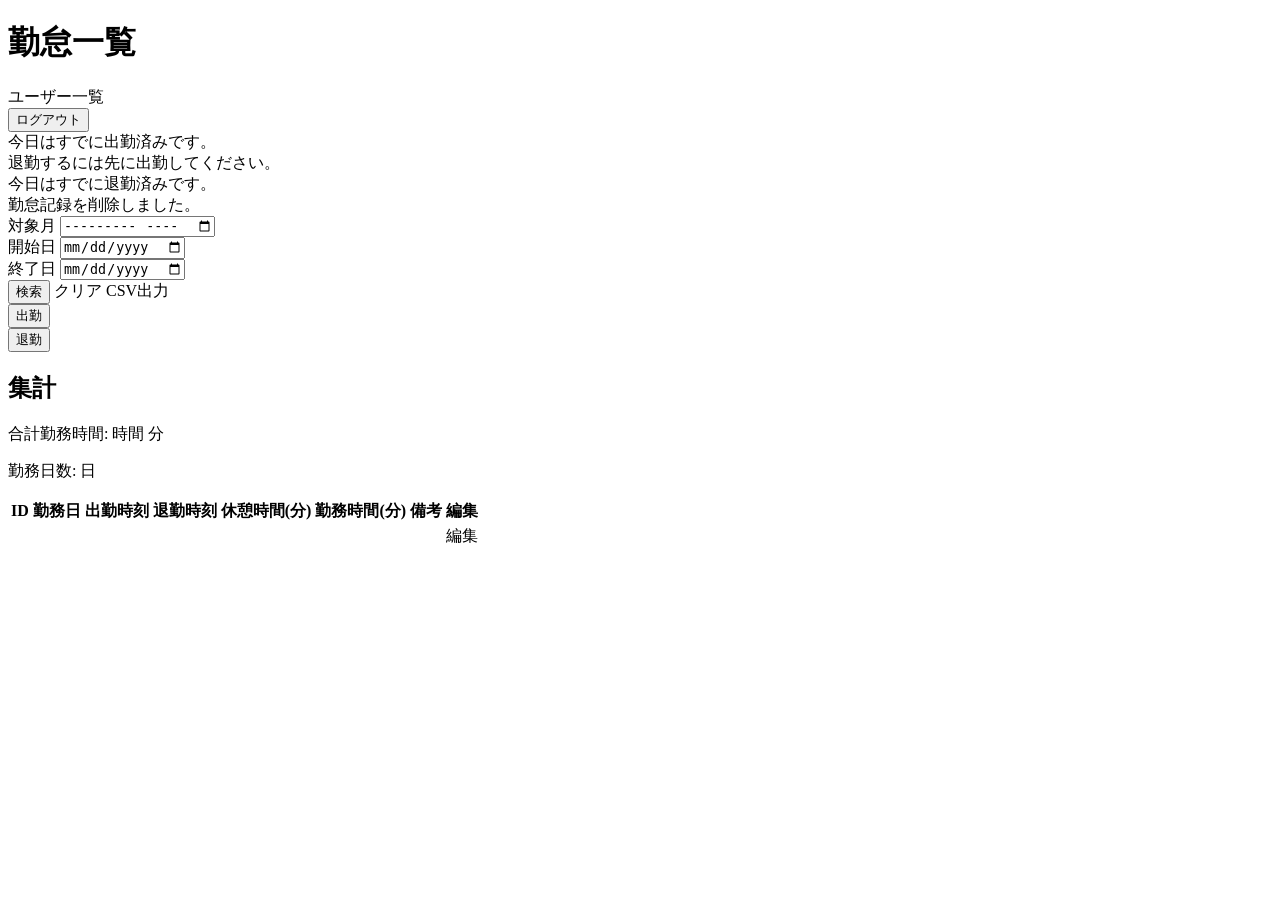
<file: src/main/resources/templates/attendance/index.html>
<!DOCTYPE html>
<html xmlns:th="http://www.thymeleaf.org"
      xmlns:sec="http://www.thymeleaf.org/extras/spring-security">
<head>
<meta charset="UTF-8">
<title>勤怠一覧</title>
<link th:href="@{/css/bootstrap-local.css}" rel="stylesheet">
</head>
<body>
<div class="container mt-4">

    <div class="d-flex justify-content-between align-items-center mb-4">
        <h1 class="mb-0">勤怠一覧</h1>

        <div class="d-flex gap-2">
            <a th:href="@{/admin/users}"
               sec:authorize="hasRole('ADMIN')"
               class="btn btn-outline-primary">ユーザー一覧</a>

            <form th:action="@{/logout}" method="post">
                <button type="submit" class="btn btn-outline-secondary">ログアウト</button>
            </form>
        </div>
    </div>

    <div th:if="${param.clockInExists}" class="alert alert-warning">
        今日はすでに出勤済みです。
    </div>

    <div th:if="${param.noClockIn}" class="alert alert-warning">
        退勤するには先に出勤してください。
    </div>

    <div th:if="${param.clockOutExists}" class="alert alert-warning">
        今日はすでに退勤済みです。
    </div>

    <div th:if="${param.deleted}" class="alert alert-success">
        勤怠記録を削除しました。
    </div>

    <form th:action="@{/attendance}" method="get" class="mb-3">
        <div class="row g-2 align-items-end">
            <div class="col-md-3">
                <label class="form-label">対象月</label>
                <input type="month"
                       name="targetMonth"
                       th:value="${targetMonth}"
                       class="form-control">
            </div>

            <div class="col-md-3">
                <label class="form-label">開始日</label>
                <input type="date"
                       name="startDate"
                       th:value="${startDate}"
                       class="form-control">
            </div>

            <div class="col-md-3">
                <label class="form-label">終了日</label>
                <input type="date"
                       name="endDate"
                       th:value="${endDate}"
                       class="form-control">
            </div>

            <div class="col-md-3">
                <button type="submit" class="btn btn-outline-primary">
                    検索
                </button>

                <a th:href="@{/attendance}" class="btn btn-outline-secondary">
                    クリア
                </a>

                <a th:href="@{/attendance/export(targetMonth=${targetMonth}, startDate=${startDate}, endDate=${endDate})}"
                   class="btn btn-outline-success">
                    CSV出力
                </a>
            </div>
        </div>
    </form>

    <div class="d-flex gap-2 mb-3">
        <form th:action="@{/attendance/clock-in}" method="post">
            <button type="submit" class="btn btn-primary">
                出勤
            </button>
        </form>

        <form th:action="@{/attendance/clock-out}" method="post">
            <button type="submit" class="btn btn-danger">
                退勤
            </button>
        </form>
    </div>

    <div class="border rounded p-3 mb-3">
        <h2 class="h5 mb-3">集計</h2>
        <p class="mb-1">
            合計勤務時間:
            <span th:text="${totalWorkingHours}"></span>時間
            <span th:text="${remainingMinutes}"></span>分
        </p>
        <p class="mb-0">
            勤務日数:
            <span th:text="${workingDays}"></span>日
        </p>
    </div>

    <table class="table table-bordered table-striped">
        <tr>
            <th>ID</th>
            <th>勤務日</th>
            <th>出勤時刻</th>
            <th>退勤時刻</th>
            <th>休憩時間(分)</th>
            <th>勤務時間(分)</th>
            <th>備考</th>
            <th>編集</th>
        </tr>

        <tr th:each="record : ${records}">
            <td th:text="${record.id}"></td>
            <td th:text="${record.workDate}"></td>
            <td th:text="${record.clockInTime}"></td>
            <td th:text="${record.clockOutTime}"></td>
            <td th:text="${record.breakMinutes}"></td>
            <td th:text="${record.workingMinutes}"></td>
            <td th:text="${record.note}"></td>
            <td>
                <a class="btn btn-sm btn-warning"
                   th:href="@{/attendance/{id}/edit(id=${record.id})}">
                    編集
                </a>
            </td>
        </tr>
    </table>

</div>
</body>
</html>
</file>
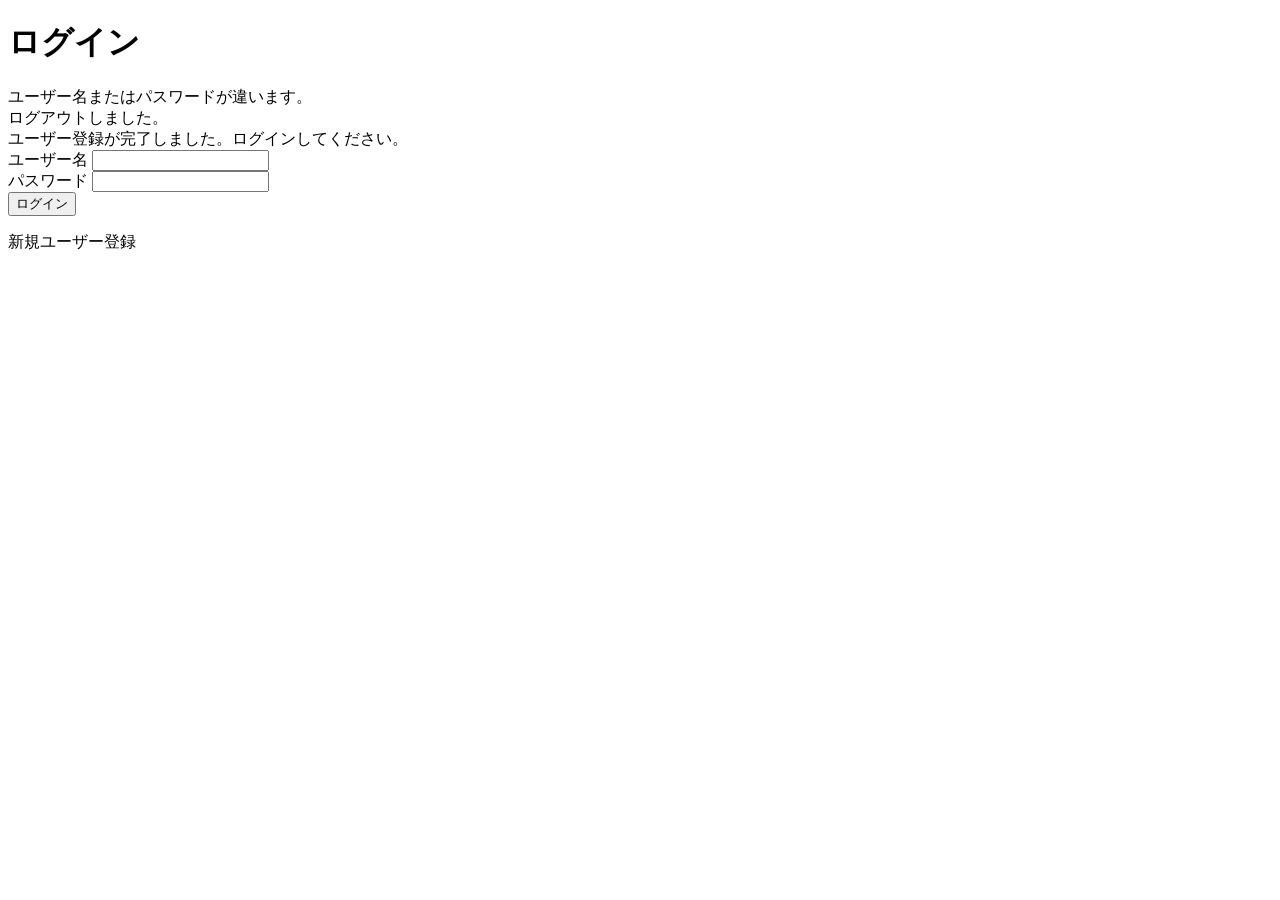
<file: src/main/resources/templates/login.html>
<!DOCTYPE html>
<html xmlns:th="http://www.thymeleaf.org">
<head>
<meta charset="UTF-8">
<title>ログイン</title>
<link th:href="@{/css/bootstrap-local.css}" rel="stylesheet">
</head>
<body>
<div class="container mt-5" style="max-width: 400px;">

    <h1 class="mb-4">ログイン</h1>

    <div th:if="${param.error}" class="alert alert-danger">
        ユーザー名またはパスワードが違います。
    </div>

    <div th:if="${param.logout}" class="alert alert-success">
        ログアウトしました。
    </div>

    <div th:if="${param.registered}" class="alert alert-success">
        ユーザー登録が完了しました。ログインしてください。
    </div>

    <form th:action="@{/login}" method="post">
        <div class="mb-3">
            <label class="form-label">ユーザー名</label>
            <input type="text" name="username" class="form-control" required>
        </div>

        <div class="mb-3">
            <label class="form-label">パスワード</label>
            <input type="password" name="password" class="form-control" required>
        </div>

        <button type="submit" class="btn btn-primary w-100">ログイン</button>
    </form>

    <p class="mt-3">
        <a th:href="@{/register}">新規ユーザー登録</a>
    </p>
</div>
</body>
</html>
</file>
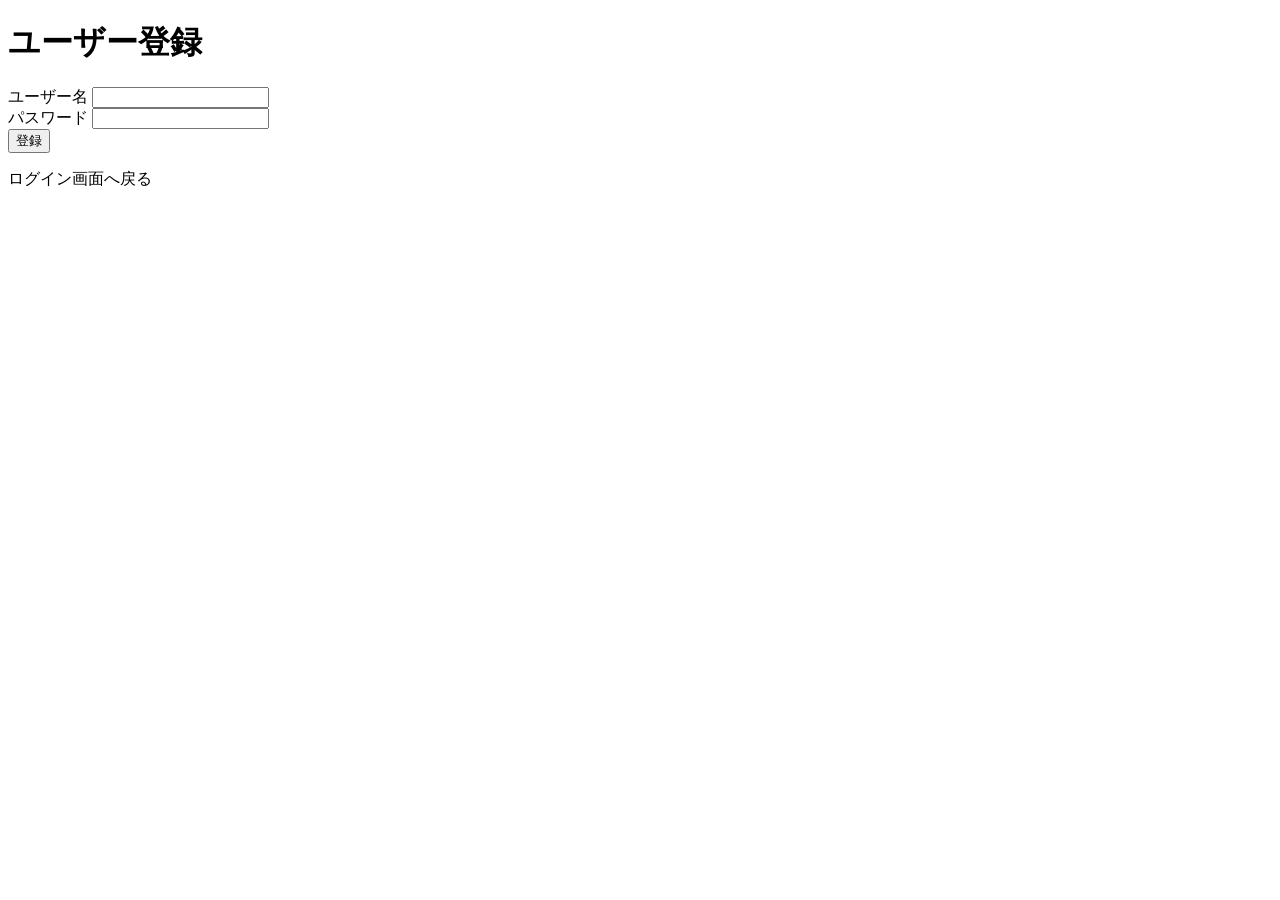
<file: src/main/resources/templates/register.html>
<!DOCTYPE html>
<html xmlns:th="http://www.thymeleaf.org">
<head>
<meta charset="UTF-8">
<title>ユーザー登録</title>
<link th:href="@{/css/bootstrap-local.css}" rel="stylesheet">
</head>
<body>
<div class="container mt-5" style="max-width: 400px;">

    <h1 class="mb-4">ユーザー登録</h1>

    <div th:if="${error}" class="alert alert-danger" th:text="${error}"></div>

    <form th:action="@{/register}" method="post">
        <div class="mb-3">
            <label class="form-label">ユーザー名</label>
            <input type="text"
                   name="username"
                   th:value="${username}"
                   class="form-control"
                   required>
        </div>

        <div class="mb-3">
            <label class="form-label">パスワード</label>
            <input type="password"
                   name="password"
                   class="form-control"
                   minlength="8"
                   required>
        </div>

        <button type="submit" class="btn btn-primary w-100">
            登録
        </button>
    </form>

    <p class="mt-3">
        <a th:href="@{/login}">ログイン画面へ戻る</a>
    </p>

</div>
</body>
</html>
</file>
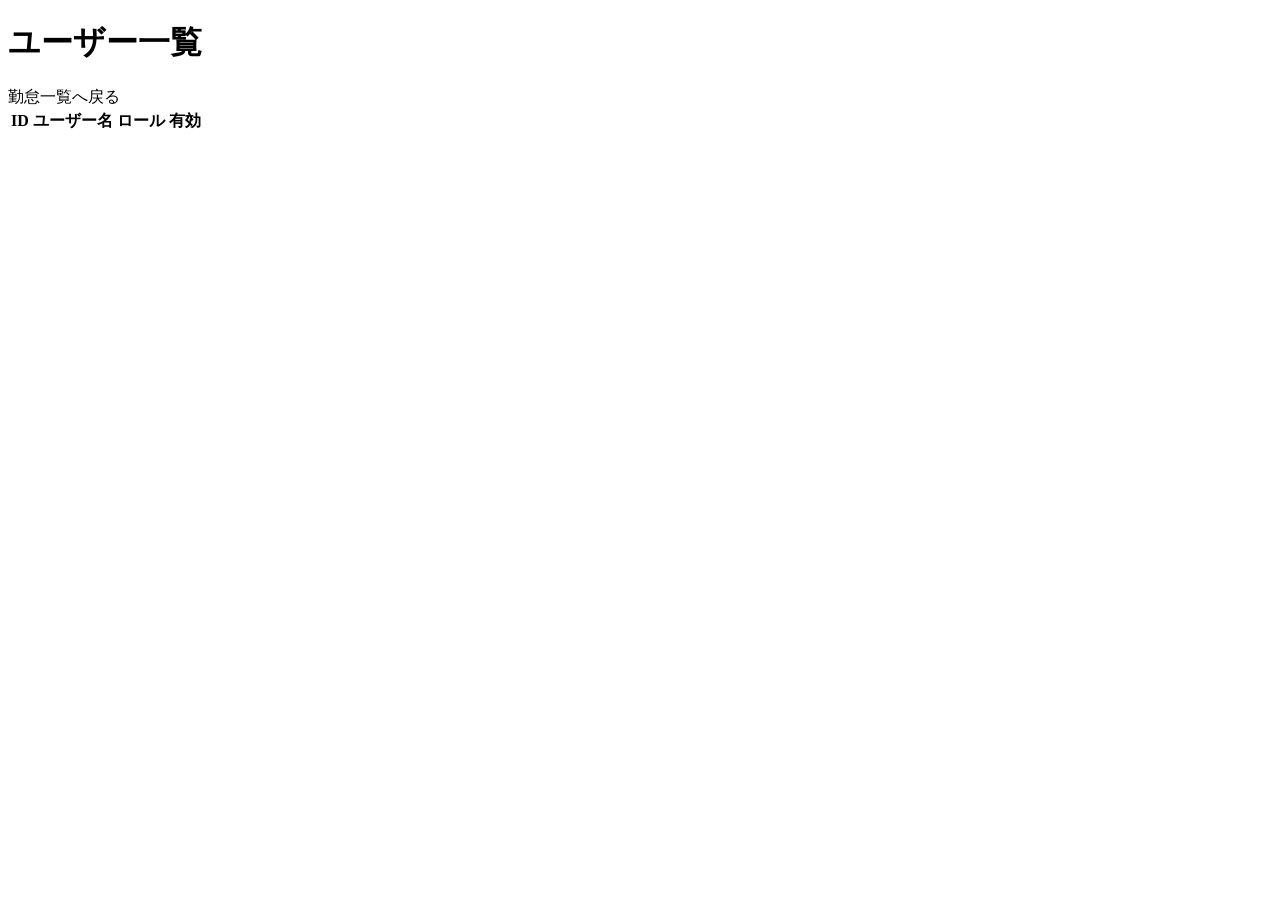
<file: src/main/resources/templates/admin/users.html>
<!DOCTYPE html>
<html xmlns:th="http://www.thymeleaf.org">
<head>
<meta charset="UTF-8">
<title>ユーザー一覧</title>
<link th:href="@{/css/bootstrap-local.css}" rel="stylesheet">
</head>
<body>
<div class="container mt-4">

    <div class="d-flex justify-content-between align-items-center mb-4">
        <h1 class="mb-0">ユーザー一覧</h1>

        <a th:href="@{/attendance}" class="btn btn-outline-secondary">勤怠一覧へ戻る</a>
    </div>

    <table class="table table-bordered table-striped">
        <tr>
            <th>ID</th>
            <th>ユーザー名</th>
            <th>ロール</th>
            <th>有効</th>
        </tr>

        <tr th:each="user : ${users}">
            <td th:text="${user.id}"></td>
            <td th:text="${user.username}"></td>
            <td th:text="${user.role}"></td>
            <td th:text="${user.enabled ? '有効' : '無効'}"></td>
        </tr>
    </table>

</div>
</body>
</html>
</file>
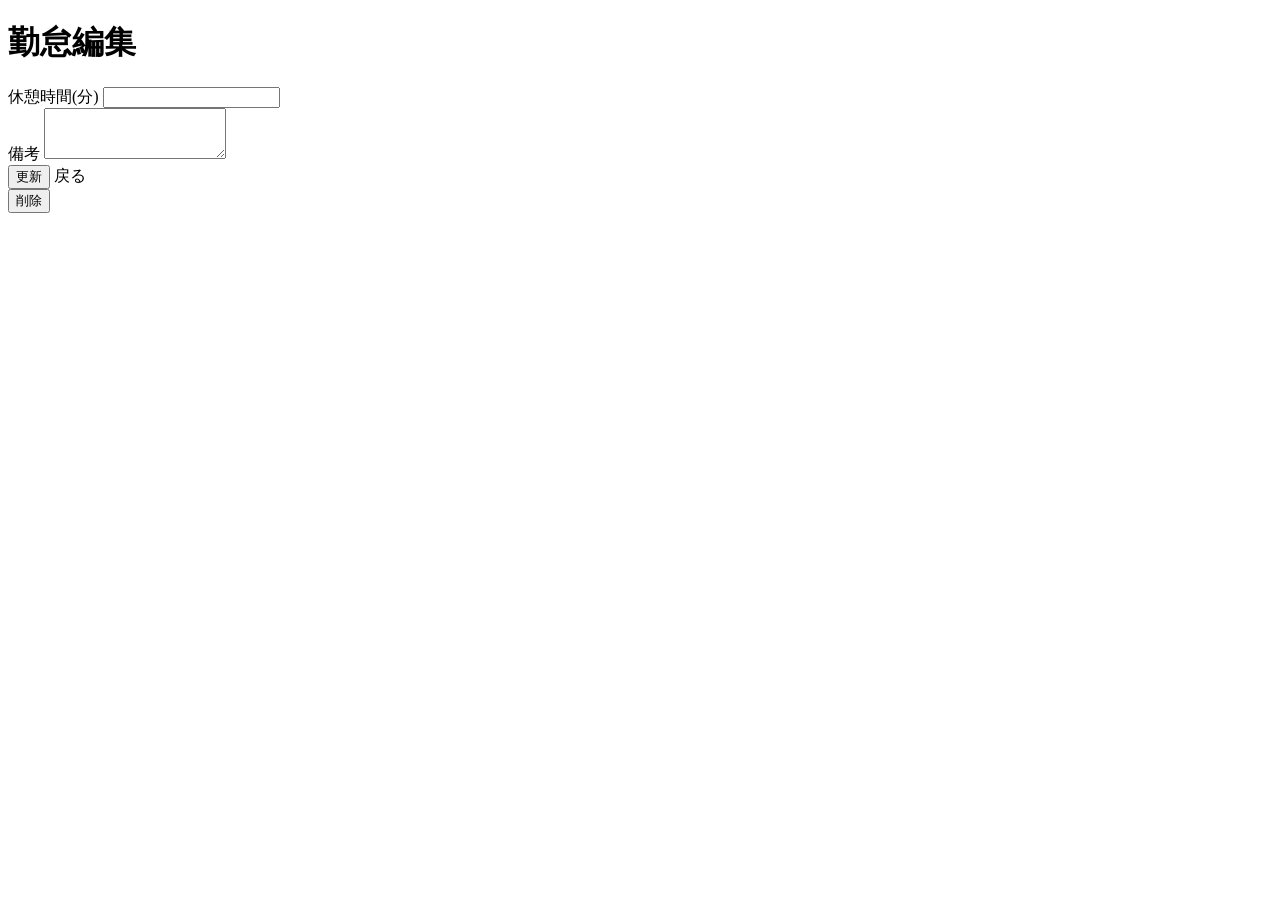
<file: src/main/resources/templates/attendance/edit.html>
<!DOCTYPE html>
<html xmlns:th="http://www.thymeleaf.org">
<head>
<meta charset="UTF-8">
<title>勤怠編集</title>
<link th:href="@{/css/bootstrap-local.css}" rel="stylesheet">
</head>
<body>
<div class="container mt-4">

    <h1 class="mb-4">勤怠編集</h1>

    <div th:if="${error}" class="alert alert-danger" th:text="${error}"></div>

    <form th:action="@{/attendance/{id}/edit(id=${record.id})}" method="post">

        <div class="mb-3">
            <label class="form-label">休憩時間(分)</label>
            <input type="number"
                   name="breakMinutes"
                   th:value="${record.breakMinutes}"
                   class="form-control"
                   min="0">
        </div>

        <div class="mb-3">
            <label class="form-label">備考</label>
            <textarea name="note"
                      th:text="${record.note}"
                      class="form-control"
                      rows="3"></textarea>
        </div>

        <button type="submit" class="btn btn-primary">更新</button>

        <a th:href="@{/attendance}" class="btn btn-secondary">戻る</a>
    </form>

    <form th:action="@{/attendance/{id}/delete(id=${record.id})}"
          method="post"
          class="mt-3"
          onsubmit="return confirm('この勤怠記録を削除しますか？');">
        <button type="submit" class="btn btn-outline-danger">削除</button>
    </form>

</div>
</body>
</html>
</file>
